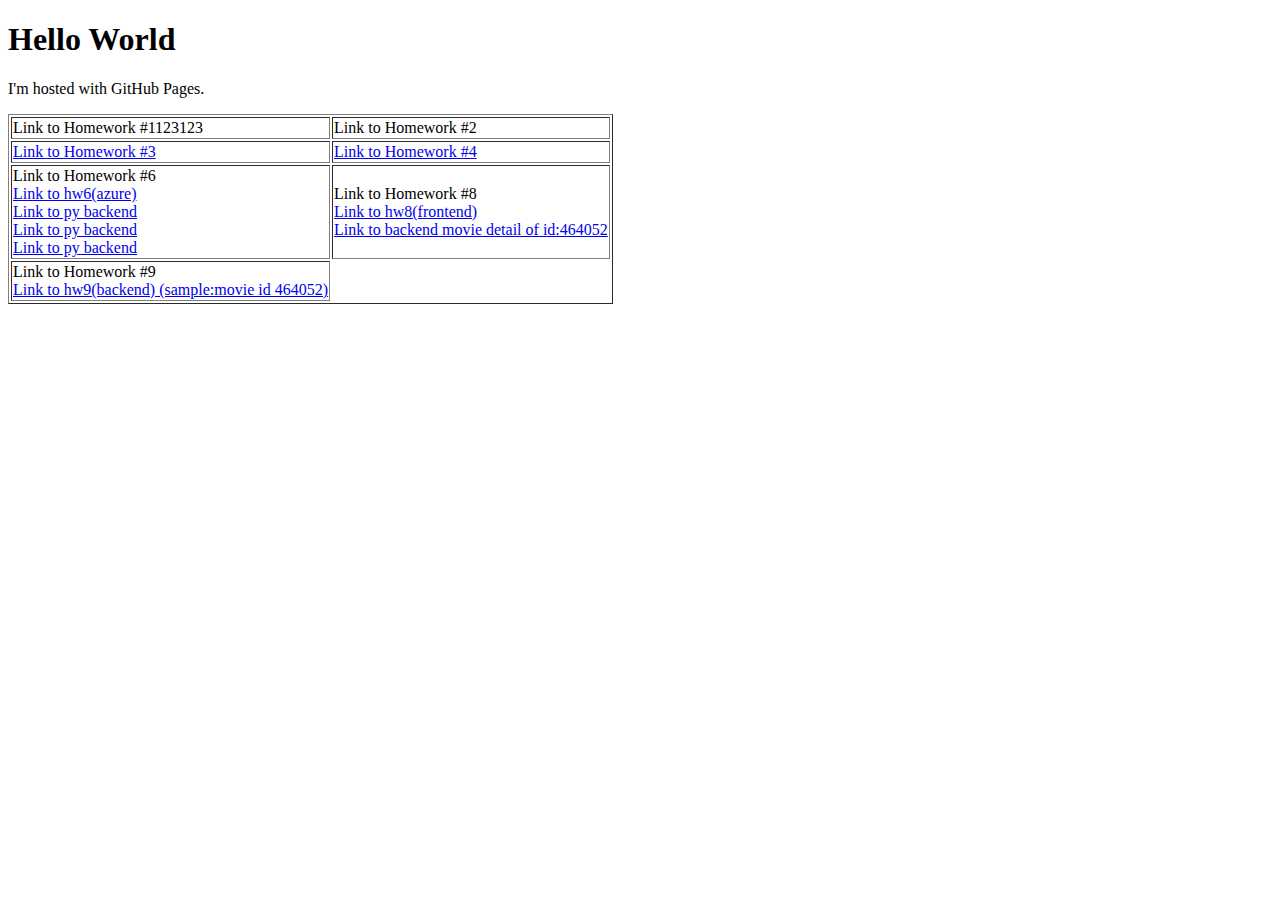
<file: 604843849.html>
<!DOCTYPE html>
<html>
<body>
<h1>Hello World</h1>
<p>I'm hosted with GitHub Pages.</p>
<table border="1">
    <tr>
        <td>Link to Homework #1123123</td>
        <td>Link to Homework #2</td>
    </tr>
    <tr>
        <td><a href="https://rruuaa.github.io/18072641/home.html">Link to Homework #3</a></td>
        <td><a href="https://rruuaa.github.io/">Link to Homework #4</a></td>
    </tr>
    <tr>
        <td>Link to Homework #6<br>
        <a href="http://kacld9f-hw6v3.azurewebsites.net">Link to hw6(azure)</a><br>
            <a href="http://kacld9f-hw6v3.azurewebsites.net/trending">Link to py backend</a><br>
            <a href="http://kacld9f-hw6v3.azurewebsites.net/airing_today">Link to py backend</a><br>
            <a href="http://kacld9f-hw6v3.azurewebsites.net/search">Link to py backend</a>
        </td>
        <td>Link to Homework #8<br>
        <a href="https://kacld9fhw8.df.r.appspot.com/">Link to hw8(frontend)</a><br>
            <a href="https://kacld9fhw8.df.r.appspot.com/apis/movie/464052">Link to backend movie detail of id:464052</a><br>
        </td>
    </tr>
    <tr>
        <td>Link to Homework #9<br>
        <a href="https://kacld9fhw8.df.r.appspot.com/apis/movie/464052">Link to hw9(backend) (sample:movie id 464052)</a><br>
        </td>
    </tr>
    </table>
</body>
</html>
</file>
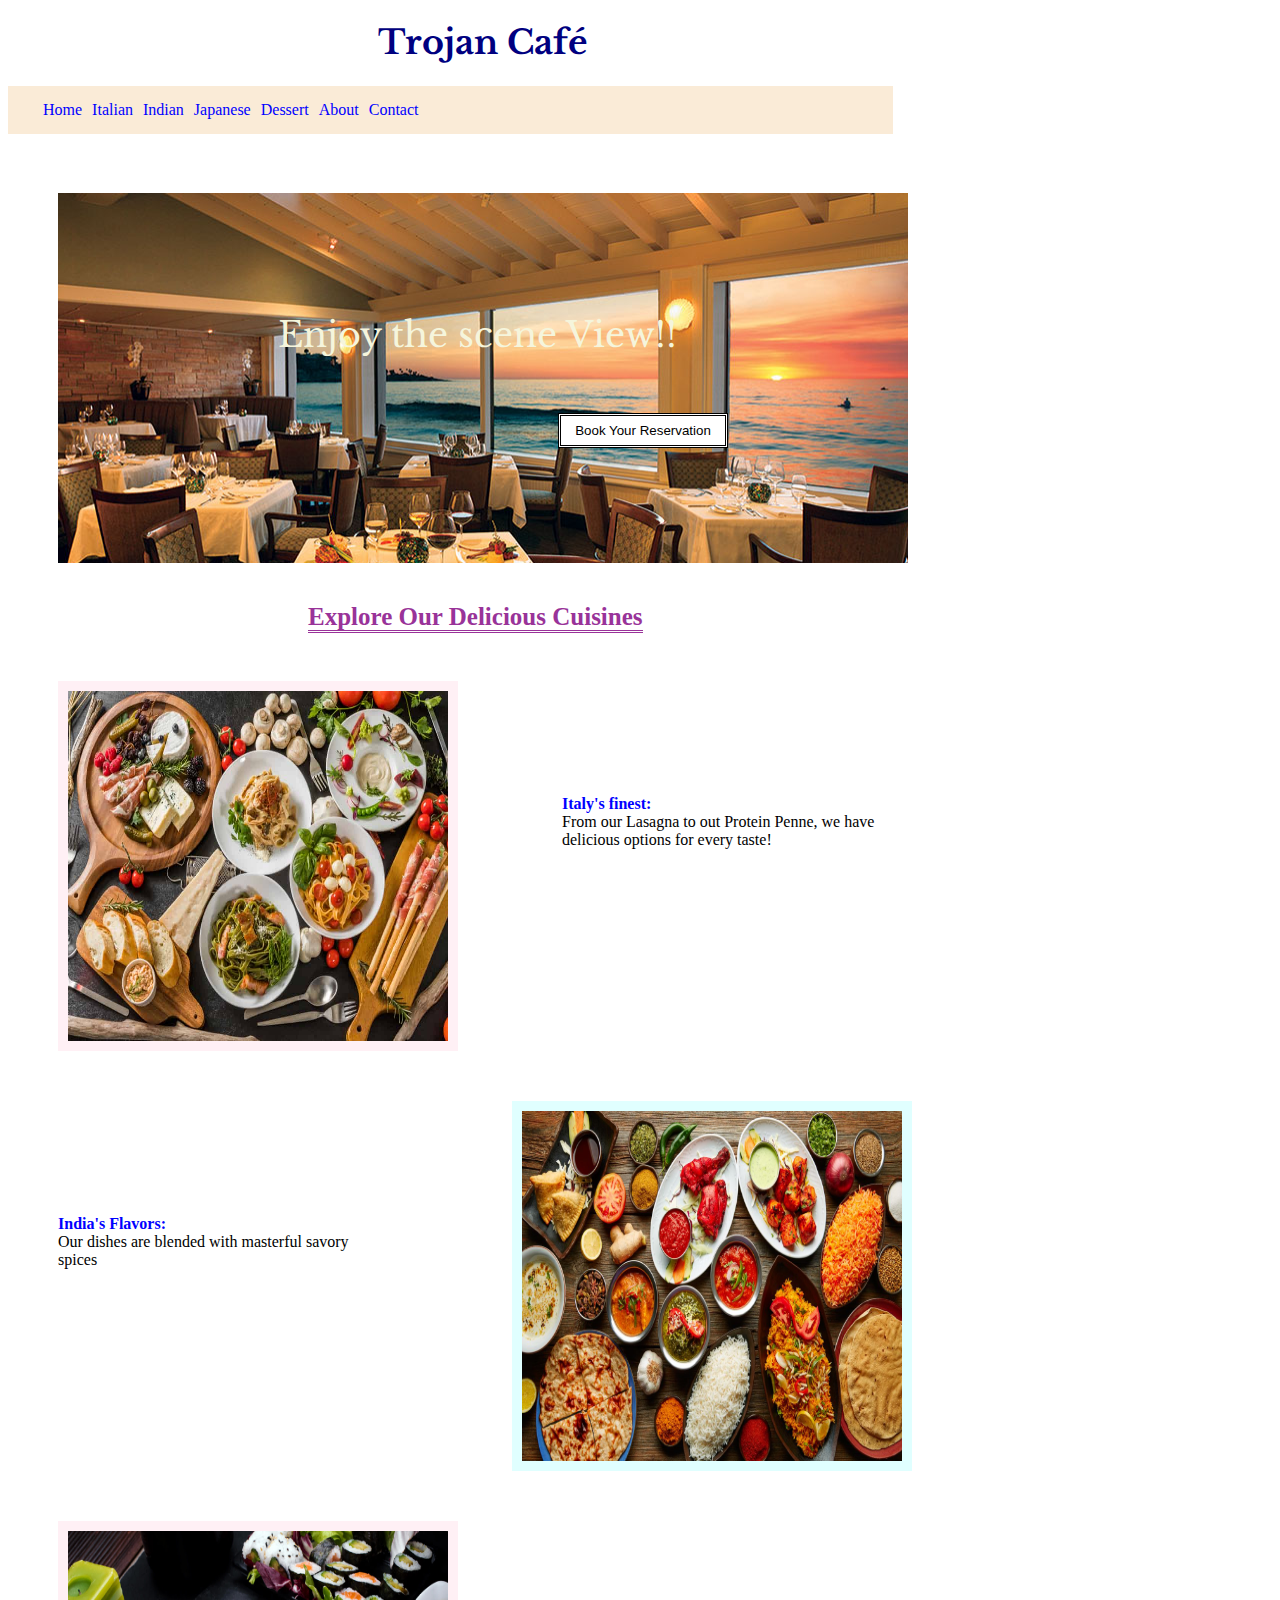
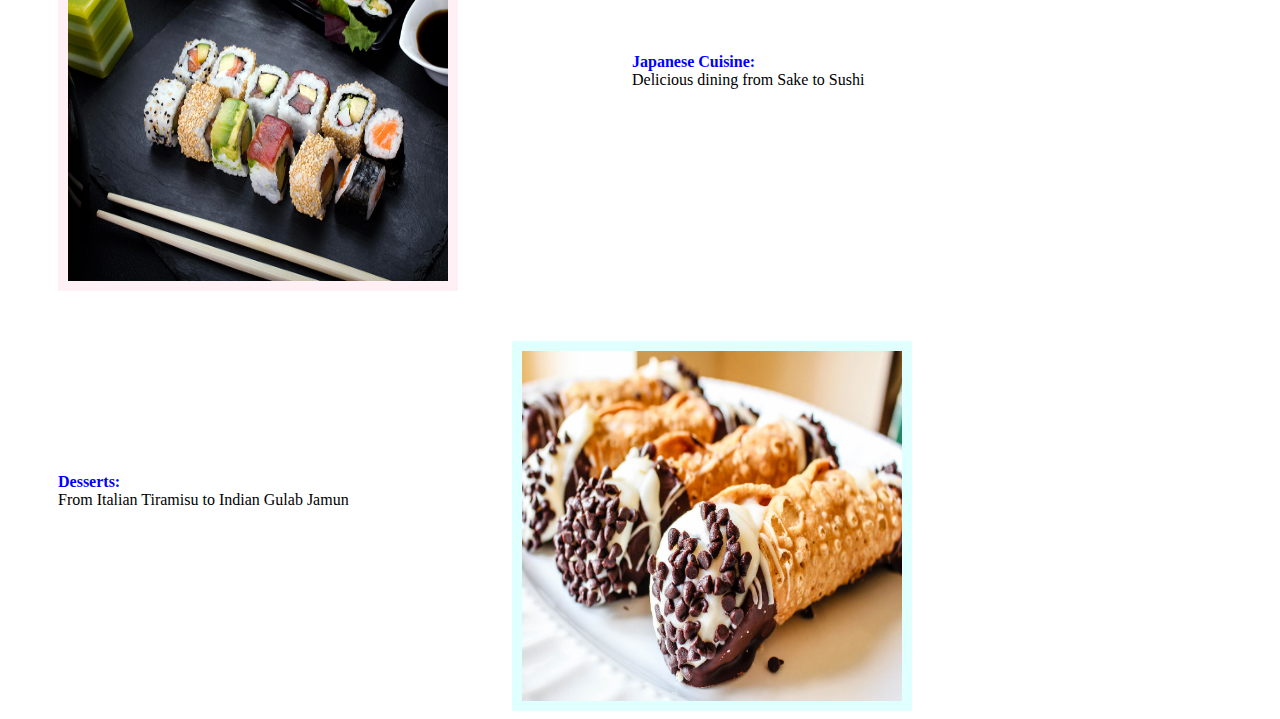
<file: 18072641/home.html>
<!DOCTYPE HTML>
<HTML>
    <HEAD>
    <TITLE>Home | Menu</TITLE>
    <link rel="preconnect" href="https://fonts.gstatic.com">
    <link href="https://fonts.googleapis.com/css2?family=Libre+Baskerville:wght@700&display=swap" rel="stylesheet">
    <LINK href="home.css" rel="stylesheet" type="text/css">
    </HEAD>
    <BODY style="width: 950px;">
        <H1>Trojan Café</H1>
        <div>
            <ul>
                <li><a href="home.html">Home</a></li>
                <li><a href="#Italian">Italian</a></li>
                <li><a href="#Indian">Indian</a></li>
                <li><a href="#Japanese" >Japanese</a></li>
                <li><a href="#Dessert" >Dessert</a></li>
                <li><a href="index.html">About</a></li>
                <li><a href="index.html">Contact</a></li>
            </ul>
        </div>
        <div class="parallax">
            <p class="commentLine">Enjoy the scene View!!</p>
            <button type="button">Book Your Reservation</button>
        </div>
        <div>
        <span>Explore Our Delicious Cuisines</span>
        </div>
        <div id="Italian">
            <div class="picture"> 
                <IMG SRC="italiancuisine.jpg" ALT="italiancuisine" class="left_pic"></IMG>
            </div>
            <div style="display: inline-block;width: 350px;margin-left: 100px;">            
                <p class="subtitle">Italy's finest:</p>
                <p>From our Lasagna to out Protein Penne, we have delicious options for every taste!</p>
            </div>
        </div>
        <div id="Indian">
            <div style="margin: 50px;width: 300px;display: inline-block">
                <p class="subtitle">India's Flavors:</p>
                <p>Our dishes are blended with masterful savory spices</p>
            </div>
            <div class="picture"> 
                <IMG SRC="india.jpg" ALT="indiacuisine" class="right_pic"></IMG>
            </div>
        </div>
        <div id="Japanese">
            <div class="picture"> 
                <IMG SRC="japanese.jpg" ALT="Japanesecuisine" class="left_pic"></IMG>
            </div>
            <div style="display: inline-block;width: 280px;margin-left: 170px;">            
                <p class="subtitle">Japanese Cuisine:</p>
                <p>Delicious dining from Sake to Sushi</p>
            </div>
        </div>
        <div id="Dessert">
            <div style="margin: 50px;width: 300px;display: inline-block">
                <p class="subtitle">Desserts:</p>
                <p>From Italian Tiramisu to Indian Gulab Jamun</p>
            </div>
            <div class="picture"> 
                <IMG SRC="dessert.jpg" ALT="indiacuisine" class="right_pic"></IMG>
            </div>
        </div>
    </BODY>
</HTML>
</file>
<file: 18072641/home.css>
LI {
    color: black; /* text color is black */
    float:left;
    margin: 5px 5px 5px 5px;
    list-style: none /* no glyphs before a list item */
} 
UL {
    background: AntiqueWhite;
    margin: 0px 0px 0px 0px;
    float: left;
    padding: 10px 470px 10px 30px 
}
a:link {
    color:#0000FF;
    text-decoration:none
}
.parallax {
    background-image: url("image.jfif");
    height: 400px;
    background-attachment: fixed;
    background-position:0px;
    background-repeat: no-repeat;
    /* background-size: cover; */
    margin: 100px 50px 40px 50px;
}
BUTTON {
    width: 170px;
    height: 35px;
    border: 3px;
    border-color: black;
    border-style: double;
    background-color: white;
    margin: 250px 100px 20px 500px
}
IMG.left_pic {
    float: left; 
    margin-top: 50px;
    margin-left: 50px;
    border-style: solid;
    border-width: 10px; 
    border-color: lavenderblush;
    width: 380px;
    height: 350px;
}
IMG.right_pic {
    float: right; 
    margin-top: 50px;
    margin-left: 100px;
    border-style: solid;
    border-width: 10px; 
    border-color: lightcyan;
    width: 380px;
    height: 350px;
}

H1 {
    font-family: 'Libre Baskerville', serif;
    font-size: 25pt; 
    color: Navy; 
    padding-left: 370px;
}

SPAN {
    font-family: 'Comic Sans MS', cursive;
    font-size: 25px; 
    border-bottom: double #993399; 
    color: #993399; 
    margin-left: 300px;
    font-weight:bold;
}

P {
    margin: 0px;
}
P.commentLine {
    width: 1000px;
    position:absolute;
    font-size: 35px;
    color:beige; 
    font-family: 'Libre Baskerville', serif;
    margin: 150px 100px 20px 220px
}

P.subtitle {
    color:#0000FF; 
    font-weight:bold;
    margin: 0px;
}

div.picture {
    display: inline-block;
    vertical-align: middle;
}
</file>
